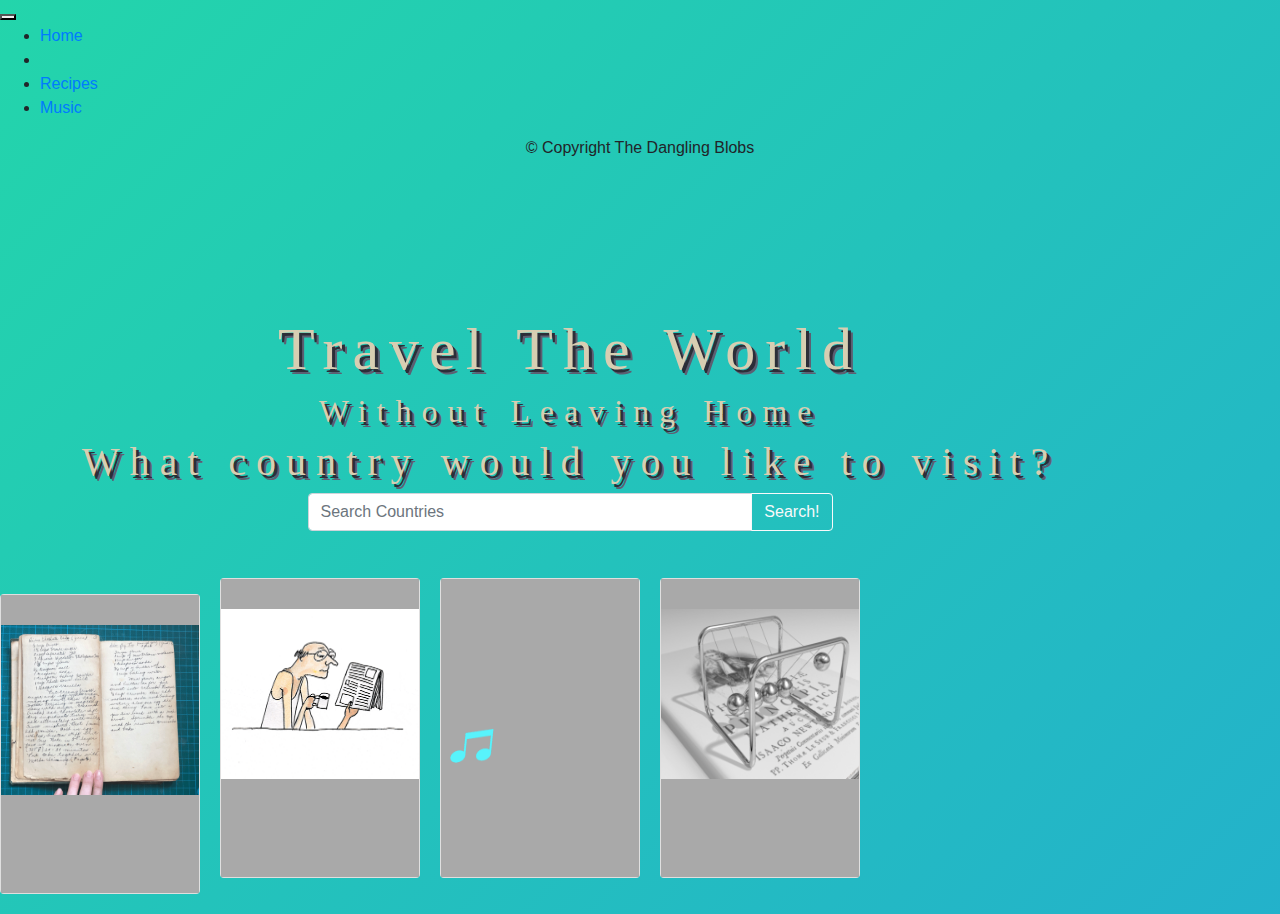
<file: index.html>
<!-- Code ideas and designs created by Jani Muhlestein, Logan Merchant, Laurie Graff and Jeremy Cornwall. © Copyright The Dangling Blobs-->


<!DOCTYPE html>
<html lang="en">
  <head>
    <meta charset="UTF-8" />
    <meta name="viewport" content="width=device-width, initial-scale=1.0" />
    <title>Scratching Your Travel Itch</title>
    <link rel="stylesheet" href="./assets/css/style.css" />
    <link
      rel="stylesheet"
      href="https://cdn.metroui.org.ua/v4.3.2/css/metro-all.min.css"
    />
    <!-- bootstrap just in case! -->
    <link
      rel="stylesheet"
      href="https://stackpath.bootstrapcdn.com/bootstrap/4.5.2/css/bootstrap.min.css"
      integrity="sha384-JcKb8q3iqJ61gNV9KGb8thSsNjpSL0n8PARn9HuZOnIxN0hoP+VmmDGMN5t9UJ0Z"
      crossorigin="anonymous"
    />
  </head>

  <body>
    <header>
      <div class="h-100 p-ab">
        <button
          class="button square pos-absolute pos-top-right"
          id="sidebar-toggle-2"
        >
          <span class="mif-menu"></span>
        </button>
      </div>
    </header>

    <main>
      <aside
        class="sidebar pos-absolute z-2"
        data-role="sidebar"
        data-toggle="#sidebar-toggle-2"
      >
        <ul class="sidebar-menu">
          <li>
            <a href="./index.html"><span class="mif-home icon"></span>Home</a>
          </li>
          <li class="divider"></li>
          <li id = "recipes">
            <a href="#"
              ><span class="mif-spoon-fork icon"></span>Recipes</a
            >
          </li>
          
          <li>
            <a href="./music.html"><span class="mif-music icon"></span>Music</a>
          </li>
          
        </ul>
      </aside>

      <div class="container">
        <h1>Travel The World</h1>
        <h2>Without Leaving Home</h2>

        <div class="search-container">
          <h3>What country would you like to visit?</h3>
          <!--<select name="genre-selector" id="rating">-->

          <div class="search-form input-group col-6">
            <input
              type="text"
              class="form-control"
              id="country"
              placeholder="Search Countries"
              aria-label="Query Search"
              aria-describedby="button-addon2"
            />
            <div class="input-group-append">
          
          <button
            class="btn btn-outline-light"
            type="button"
            id="button-addon2"
          >
            Search!
          </button>
          </div>
        </div>
        <div class = "flag-and-image">
        <div id="country-flag"></div>
        <div id = "country-image" class = "country-image"></div>
        </div>
        <div class="cards">
          <div class="row">
            <div class="card cell" style="margin-top:1rem;">
                <div class="card-inner">
                  <div class="card-front" id="recipe-front">
                  <img src="./assets/images/piper-haywood_nan-nan-recipes.gif" width = "250px"/>
                  </div>
                  <div class="card-back">
                    <a href="#">
                      <button
                        class="button dark rounded drop-shadow"
                        id="recipe-button">
                        Recipes
                      </button>
                    </a>
                  </div>
                </div>
            </div>
            

            <div class="card cell">
              <div class="card-inner">
                <div class="card-front">
                  <img id="news-gif" src="./assets/images/news.gif"
                  width="200px"/>
                  <div id="news-img"></div>
                  <h1 id="output-h1"></h1>
                  <h2 id="output-h2"></h2>
                </div>
                <div class="card-back">
                  <a href="./news.html">
                    <button class="button dark rounded drop-shadow">
                      <a id="nyt-link"></a>
                    </button>
                  </a>
                </div>
              </div>
            </div>

            <div class="card cell">
              <div class="card-inner">
                <div class="card-front">
                  <div class="img-container">
                    <img src="./assets/images/music.gif" />
                  </div>
                </div>
                <div class="card-back">
                  <a href="./music.html">
                    <button
                      class="button dark rounded drop-shadow"
                      >
                      Music
                    </button>
                  </a>
                </div>
              </div>
            </div>

            <div class="card cell">
              <div class="card-inner">
                <div class="card-front">
                  <img id="wiki-gif" src="./assets/images/Newtons_cradle_animation_book_2.gif" width="150px" height="200px" alt="centered image"/>
                  <h1 id="wiki-h1"></h1>
                  <h2 id="wiki-h2"></h2>
                </div>
                <div class="card-back">
                  <a href="./wikipedia.html">
                    <button class="button dark rounded drop-shadow">
                      <a id="wiki-link"></a>
                    </button>
                  </a>
                </div>
              </div>
            </div>
          </div>
        </div>
      </div>
    </div>
    </main>
<!--modal for if they don't enter a country-->
  
  <!-- Modal -->
  <div class="modal fade" id="no-country" tabindex="-1" role="dialog" aria-labelledby="no-countryModalLabel" aria-hidden="true">
    <div class="modal-dialog" role="document">
      <div class="modal-content">
        <div class="modal-header">
          <h5 class="modal-title" id="no-countryModalLabel">Enter country please!</h5>
          <button type="button" class="close" data-dismiss="modal" aria-label="Close">
            <span aria-hidden="true">&times;</span>
          </button>
        </div>
        <div class="modal-body">
          In order for us to help you travel, we need to have a destination. Please enter a valid country name.
        </div>
        <div class="modal-footer">
          <button type="button" class="btn btn-secondary" data-dismiss="modal">Close</button>
        </div>
      </div>
    </div>
  </div>
    <div id="response-header"></div>
    <div id="response-container"></div>
    <footer class="copyright">
      <p class="copy-info">&#169 Copyright The Dangling Blobs</p>
  </footer>
    <script src="https://cdn.metroui.org.ua/v4.3.2/js/metro.min.js"></script>
    <script src="https://code.jquery.com/jquery-3.4.1.min.js"></script>
    <script src="https://stackpath.bootstrapcdn.com/bootstrap/4.5.2/js/bootstrap.min.js" integrity="sha384-B4gt1jrGC7Jh4AgTPSdUtOBvfO8shuf57BaghqFfPlYxofvL8/KUEfYiJOMMV+rV" crossorigin="anonymous"></script>
    <script src="./assets/js/script.js"></script>
  </body>
</html>
</file>
<file: assets/css/style.css>
/* <!-- Code ideas and designs created by Jani Muhlestein, Logan Merchant, Laurie Graff and Jeremy Cornwall. © Copyright The Dangling Blobs --> */


* {
  box-sizing: border-box;
}
/** Code By Webdevtrick ( https://webdevtrick.com ) **/
body {
  margin: 0;
  width: 100%;
  height: 100vh;
  font-family: "Exo", sans-serif;
  color: #fff;
  background: linear-gradient(-45deg, #ee7752, #e73c7e, #23a6d5, #23d5ab);
  background-size: 400% 400%;
  -webkit-animation: gradientBG 10s ease infinite;
  animation: gradientBG 10s ease infinite;
}
.container {
  width: 100%;
  position: absolute;
  top: 35%;
  text-align: center;
}

.container h1,
h2 {
  color: #d7ceb2;
  text-shadow: 3px 3px 0px #2c2e38, 5px 5px 0px #5c5f72;
  font: 80px "BazarMedium";
  letter-spacing: 10px;
}
.card-front img {
  height: 200px;
  width: 200px;
  padding-top: 30px;
  justify-content: center;
}

.search-container h3 {
  color: #d7ceb2;
  text-shadow: 3px 3px 0px #2c2e38, 5px 5px 0px #5c5f72;
  font: 40px "BazarMedium";
  letter-spacing: 10px;
}

.search-form {
  width: 50%;
  margin: auto;
}

.output-h1 {
  font-size: 1vw bold;
  color: black;
}
.output-h2 {
  font-size: 1ch;
  color: black;
}
#wiki-h1 {
  padding: 10px;
  color: black;
  font-size: 3vw;
  text-shadow: none;
}
#wiki-h2 {
  text-shadow: none;
  color: maroon;
  font-size: 1.5vw;
  padding: auto;
}
#output-h1 {
    /* padding: 10px; */
  color: black;
  font-size: 1.25vw;
  text-shadow: none;
  letter-spacing: normal; 
}
#output-h2 {
    color: black;
    font-size: 1.5vh;
    text-shadow: none;
    letter-spacing: normal; 
}

.card {
  background-color: lightgray;
  width: 200px;
  height: 300px;
  perspective: 1000px;
}

.card-inner {
  position: relative;
  width: 100%;
  height: 100%;
  text-align: center;
  transition: transform 0.8s;
  transform-style: preserve-3d;
}

.card:hover .card-inner {
  transform: rotateY(180deg);
}

.card-front,
.card-back {
  position: absolute;
  width: 100%;
  height: 100%;
  backface-visibility: hidden;
}

.card-front {
  background-color: darkgray;
  color: salmon;
  overflow: hidden;
  text-overflow: ellipsis;
}

.card-back {
  background-color: salmon;
  color: darkgray;
  transform: rotateY(180deg);
}

.row {
   margin: 20px;
    column-gap: 20px;
}

.flag-and-image {
    display: inline-flex;
    align-content: space-between;
  margin-top: 20px;
}

.country-image {
    margin-left: 20px;
}

.recipe-card-title {

    font-size: 18px;
    text-align: center;
    margin-top: 5px;
    text-shadow: 1px 1px black;
}

@-webkit-keyframes gradientBG {
  0% {
    background-position: 0% 50%;
  }
  50% {
    background-position: 100% 50%;
  }
  100% {
    background-position: 0% 50%;
  }
}
@keyframes gradientBG {
  0% {
    background-position: 0% 50%;
  }
  50% {
    background-position: 100% 50%;
  }
  100% {
    background-position: 0% 50%;
  }
}

/* BEGINNING OF RECIPE */

.recipe-div {
  margin: 20px;
  display: inline-flex;
  text-align: left;
  width: 90%;
  height: 50%;
}

.recipe-title {
  font-size: 30px;
  text-align: center;
  margin-top: 20px;
  font-family: "Allan", cursive;
}

.recipe-description {
  font-size: 14px;
  text-align: justify;
  margin: 20px;
  font-family: "GFS Neohellenic", sans-serif;
}

.recipe-ingredients {
  font-size: 14px;
  display: inline-block;
  font-family: "GFS Neohellenic", sans-serif;
  margin: auto;
  padding: 20px;
  width: auto;
  justify-content: space-around;
}

.recipe-instructions {
  font-size: 14px;
  font-family: "GFS Neohellenic", sans-serif;
  margin-bottom: 30px;
}

.recipe-instruction-header,
.ingredient-header {
  margin: 20px;
  font-size: 20px;
  font-family: "Allan", cursive;
  text-align: center;
}

.recipe-container {
  border: 3px solid darkgoldenrod;
  background-color: lightyellow;
  margin: 40px;
  text-align: center;
  display: flex;
  border-radius: 20px;
  display: block;
}

.instruction-div {
  width: 90%;
  display: flex;
  text-align: left;
  margin-left: 30px;
  font-size: 14px;
  font-family: "GFS Neohellenic", sans-serif;
}

.recipe-img {
  margin: 20px;
  border: 2px solid darkgray;
  box-shadow: 2px 2px darkslategray;
  border-radius: 10px;
  object-fit: cover;
  max-height: 300px;
  max-width: 300px;
}

.recipe-header h1 {
  color: #d7ceb2;
  text-shadow: 3px 3px 0px #2c2e38, 5px 5px 0px #5c5f72;
  font: 50px "BazarMedium";
  letter-spacing: 10px;
  text-align: center;
}

/* END OF RECIPE */

footer {
    text-align: center;
    top: 20px;
}


/* Extra small devices (phones, 600px and down) */
@media only screen and (max-width: 600px) {
    .row {
        display: block;
    }
    .container h1, h2 {
        font-size: 40px;
    }
  
   .flag-and-image img{
        height: 150px;        
    }

    .recipe-img {
        max-height: 150px;
        max-width: 150px;
    }

    .recipe-div {
        display: block;
    }
}

@media only screen and (min-width: 600px) {
    .row {
        display: block;
    }
    .container h1, h2 {
        font-size: 40px;
    }

    .flag-and-image img{
        height: 150px;        
    }

    .recipe-img {
        max-height: 150px;
        max-width: 150px;
    }

    .recipe-div {
        display: block;
    }
}

@media only screen and (min-width: 768px) {
    .flag-and-image img {
        height: 200px;
    }

    .recipe-img {
        max-height: 200px;
        max-width: 200px;
    }

    .recipe-div {
        display: block;
    }

    .container h1, h2 {
        font-size: 60px;
    }
}
</file>
